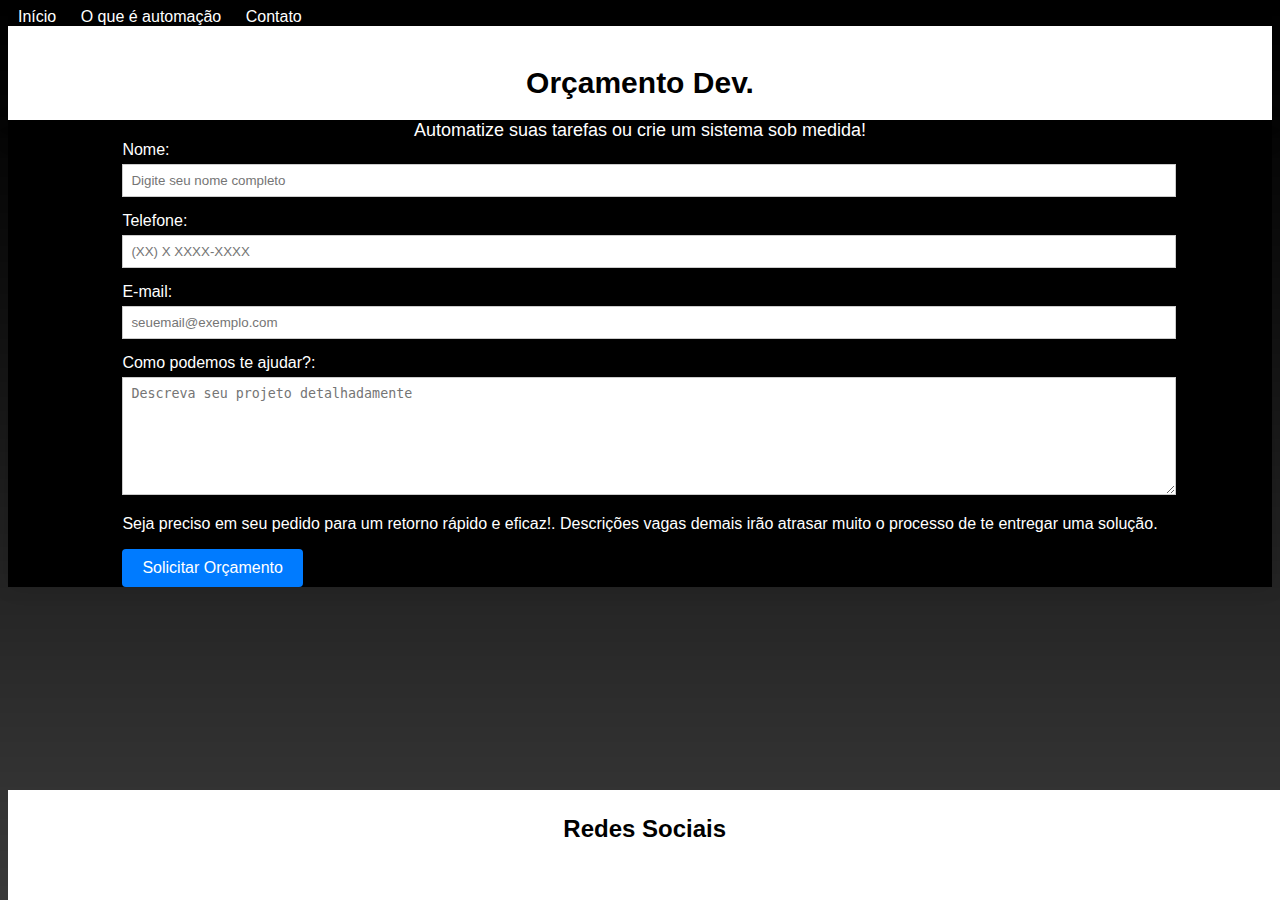
<file: index.html>
<!DOCTYPE html>
<html lang="pt-br">
<head>
    <meta charset="UTF-8">
    <meta name="viewport" content="width=device-width, initial-scale=1.0">
    <title>Inicio</title>
    <link rel="stylesheet" href="style.css">
</head>
<body>
    <div class="container">
      <nav class="menu">
        <ul>
            <li><a href="index.html">Início</a></li>
            <li><a href="about.html">O que é automação</a></li>
            <li><a href="contato.html">Contato</a></li>
        </ul>
    </nav>
        <header>
            <h1>Orçamento Dev.</h1>
        </header>
        <div class="background-image"></div>
    </div>
    <style>
      body {
    background-image: url(Untitled-1.jpg);
    background-repeat: no-repeat;
    background-position:top center;
    background-size:auto
          }
      </style>

    <main>
        <div class="slider-container">
            <div class="slider">
                <div class="slide">Automatize suas tarefas ou crie um sistema sob medida!</div>
                <div class="slide">Automatize tarefas em sites e plataformas.</div>
                <div class="slide">Crie um sistema para gerenciar, controlar ou automatizar.</div>
                <div class="slide">Solicite seu orçamento gratuito agora!</div>
                <!-- Adicione quantas frases desejar -->
            </div>
        </div>
        <section class="contato">
            <div class="container_main">
                <form>
                    <div class="campo">
                        <label for="nome">Nome:</label>
                        <input type="text" id="nome" name="nome" placeholder="Digite seu nome completo" required>
                    </div>
                    <div class="campo">
                        <label for="telefone">Telefone:</label>
                        <input type="tel" id="telefone" name="telefone" placeholder="(XX) X XXXX-XXXX" required>
                    </div>
                    <div class="campo">
                        <label for="email">E-mail:</label>
                        <input type="email" id="email" name="email" placeholder="seuemail@exemplo.com" required>
                    </div>
                    <div class="campo">
                        <label for="projeto">Como podemos te ajudar?:</label>
                        <textarea id="projeto" name="projeto" rows="5" placeholder="Descreva seu projeto detalhadamente" required></textarea>
                    </div>
                    <div class="campo">
                        <p>
                          Seja preciso em seu pedido para um retorno rápido e eficaz!.
                          Descrições vagas demais irão atrasar muito o processo de te entregar uma solução.</p>
                    </div>
                    <button type="submit">Solicitar Orçamento</button>
                </form>
            </div>
        </section>
    </main>

    <footer>
        <section class="redes-sociais">
            <h2>Redes Sociais</h2>
            <ul>
                <li><a href="https://www.facebook.com/"><i class="fab fa-facebook-square"></i></a></li>
                <li><a href="https://www.instagram.com/"><i class="fab fa-instagram-square"></i></a></li>
                <li><a href="https://www.linkedin.com/"><i class="fab fa-linkedin-square"></i></a></li>
            </ul>
        </section>
    </footer>

    <script src="script.js"></script>
</body>
</html>
</file>
<file: style.css>
/* Estilos globais */
body {
    font-family: Verdana, Geneva, Tahoma, sans-serif;
    background-color: #303030;
    color: #ffffff;
}

/* Estilos do cabeçalho */
header {
    background-color: #ffffff;
    padding: 20px 0;
    text-align: center;
    flex-grow: 0;
    flex-shrink: 0;
}

.menu ul {
    list-style-type: none;
    margin: 0;
    padding: 0;
}

.menu ul li {
    display: inline;
}

.menu ul li a {
    color: #fff;
    text-decoration: none;
    padding: 10px;
}

.menu ul li a:hover {
    background-color: #555;
}

/* Estilos dos títulos */
h1 {
    font-size: 30px;
    margin-bottom: 0;
    color: #000000;
    font-family: Verdana, Geneva, Tahoma, sans-serif;
}
.hero h2 {
    font-size: 32px;
    margin-bottom: 20px;
}

.contato h2 {
    font-size: 24px;
    margin-bottom: 20px;
}

/* Estilos da imagem de fundo */
.imagem-background {
    background-image: url('Untitled-1.jpg');
    background-repeat: no-repeat;
    background-size: auto;
}
@keyframes fadeInUp {
0% {
    opacity: 0;
    transform: translateY(20px);
}
100% {
    opacity: 1;
    transform: translateY(0);
}
}
/* Estilos do slider */
.slider-container {
    width: 100%;
    margin: 0 auto;
    overflow: hidden;
    text-align: center;
    font-size: large;
    background-color: #000000;
    box-shadow: 0px 0px 20px rgba(0, 0, 0, 0.1);
    animation: fadeInUp 1s ease-out;
}

.slider {
    display: flex;
    transition: transform 0.5s ease;
}

.slide {
    flex: 0 0 100%;
}

/* Estilos do formulário de contato */
.container {
    display: flex;
    flex-direction: column;
    height: 100%;
    background-color: #000000;
    box-shadow: 0px 0px 20px rgba(0, 0, 0, 0.1);
    animation: fadeInUp 1s ease-out;
}

.container_main {
    display: flex;
    justify-content: center;
    align-items: auto;
    height: 100%;
    background-color: #000000;
    box-shadow: 0px 0px 20px rgba(0, 0, 0, 0.1);
    animation: fadeInUp 1s ease-out;
}

.hero {
    text-align: center;
}

.hero p {
    font-size: 16px;
    line-height: 1.5;
}

.contato {
    padding-left: auto;
    transform: auto;
}

.campo {
    margin-bottom: 15px;
}

.campo label {
    display: block;
    margin-bottom: 5px;
}

.campo input,
.campo textarea {
    width: 100%;
    padding: 8px;
    border: 1px solid #ccc;
}

.campo textarea {
    height: 100px;
    resize: vertical;
}

/* Estilos do botão de envio */
button[type="submit"] {
    background-color: #007bff;
    color: #fff;
    font-size: medium;
    padding: 10px 20px;
    border: none;
    border-radius: 4px;
    cursor: pointer;
}

button[type="submit"]:hover {
    background-color: #0056b3;
}

/* Estilos do placeholder */
input[type="text"]::-webkit-placeholder,
input[type="email"]::-webkit-placeholder,
input[type="tel"]::-webkit-placeholder,
input[type="text"]:-moz-placeholder,
input[type="email"]:-moz-placeholder,
input[type="tel"]:-moz-placeholder,
input[type="text"]::-ms-placeholder,
input[type="email"]::-ms-placeholder,
input[type="tel"]::-ms-placeholder,
input[type="text"]::placeholder,
input[type="email"]::placeholder,
input[type="tel"]::placeholder,
textarea::-webkit-placeholder,
textarea:-moz-placeholder,
textarea::-moz-placeholder,
textarea::-ms-placeholder,
textarea::placeholder {
    color: #999;
    font-style: italic;
}

/* Estilos do rodapé */
footer {
    clear: both;
    height: 100px;
    background-color: #ffffff;
    text-align: center;
    font-weight: bold;
    padding: 5px;
    position: fixed;
    bottom: 0;
    width: 98.7%;
    h2{
        color:#000000
        }
}

/* Estilos das redes sociais */
.redes-sociais {
    list-style: none;
    margin: 0;
    padding: 0;
}

.redes-sociais li {
    display: inline-block;
    margin-right: 10px;
}

.redes-sociais a {
    display: inline-block;
    text-decoration: none;
    color: #c91414;
}

.redes-sociais i {
    font-size: 24px;
    transition: color 0.3s ease;
}

.redes-sociais a:hover i {
    color: #333;
}
</file>
